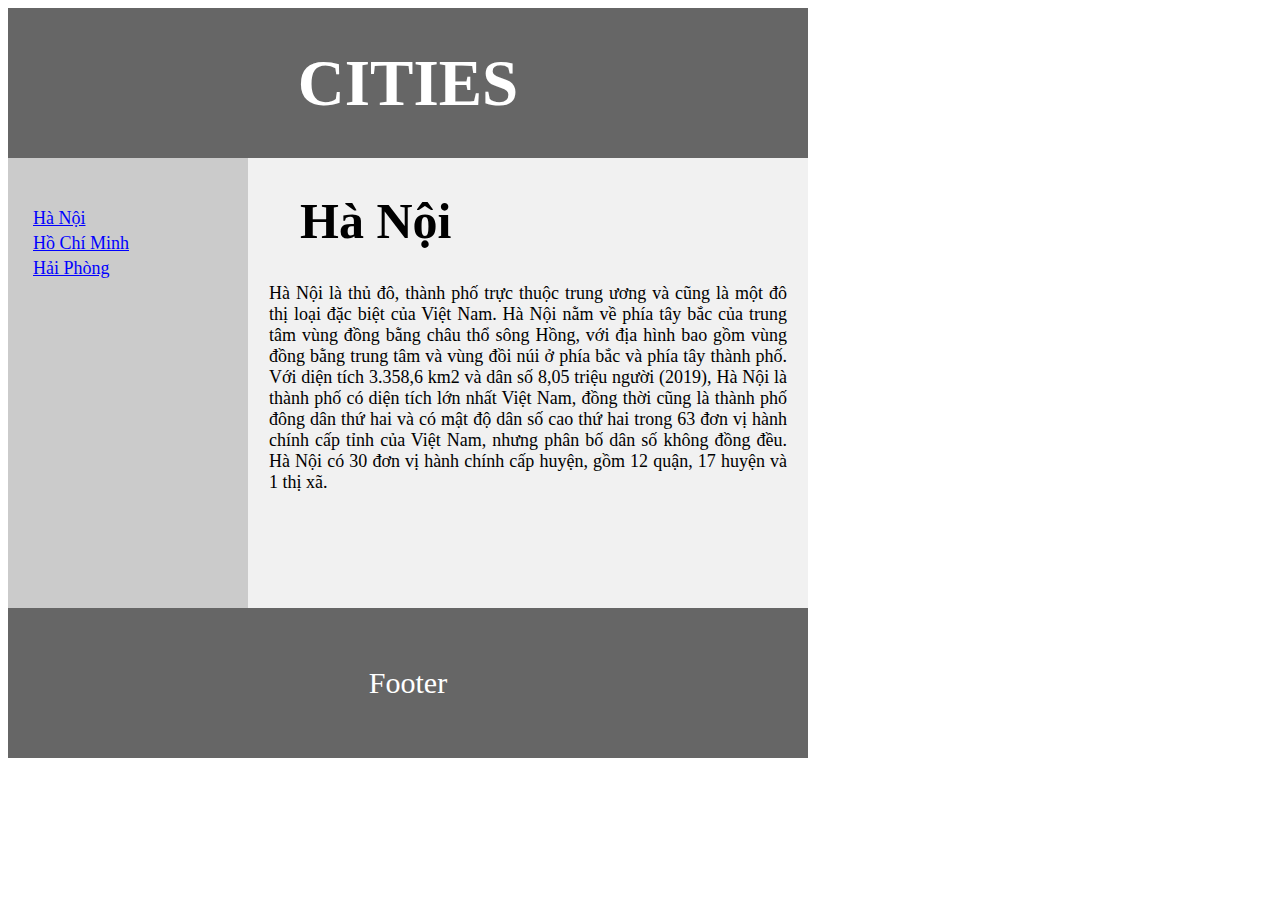
<file: buoi1/NguyenKhacThien_baiso1_buoi1/index.html>
<!DOCTYPE html>
<html lang="en">
<head>
    <meta charset="UTF-8">
    <meta http-equiv="X-UA-Compatible" content="IE=edge">
    <meta name="viewport" content="width=device-width, initial-scale=1.0">
    <link rel="stylesheet" href="./css/style.css">
    <title>Document</title>
</head>
<body>
    <header class="header">
        CITIES
    </header>

    <main class="main">
        <section class="content-left">
            <ul class="city-list">
                <li>
                    <a href="#" class="city-name">Hà Nội</a>
                </li>
                <li>
                    <a href="./sample2.html" class="city-name">Hồ Chí Minh</a>
                </li>
                <li>
                    <a href="./sample3.html" class="city-name">Hải Phòng</a>
                </li>
            </ul>
        </section>
        <article class="content-right">
            <h1 class="name">
                Hà Nội
            </h1>

            <p class="description">
                Hà Nội là thủ đô, thành phố trực thuộc trung ương và cũng là một đô thị loại đặc biệt của Việt Nam. 
                Hà Nội nằm về phía tây bắc của trung tâm vùng đồng bằng châu thổ sông Hồng, 
                với địa hình bao gồm vùng đồng bằng trung tâm và vùng đồi núi ở phía bắc và phía tây thành phố. 
                Với diện tích 3.358,6 km2 và dân số 8,05 triệu người (2019), 
                Hà Nội là thành phố có diện tích lớn nhất Việt Nam, đồng thời cũng là thành phố đông dân thứ hai 
                và có mật độ dân số cao thứ hai trong 63 đơn vị hành chính cấp tỉnh của Việt Nam, nhưng phân bố dân số không đồng đều. 
                Hà Nội có 30 đơn vị hành chính cấp huyện, gồm 12 quận, 17 huyện và 1 thị xã.
            </p>
        </article>

    </main>

    <footer class="footer">
        Footer
    </footer>
    
</body>
</html>
</file>
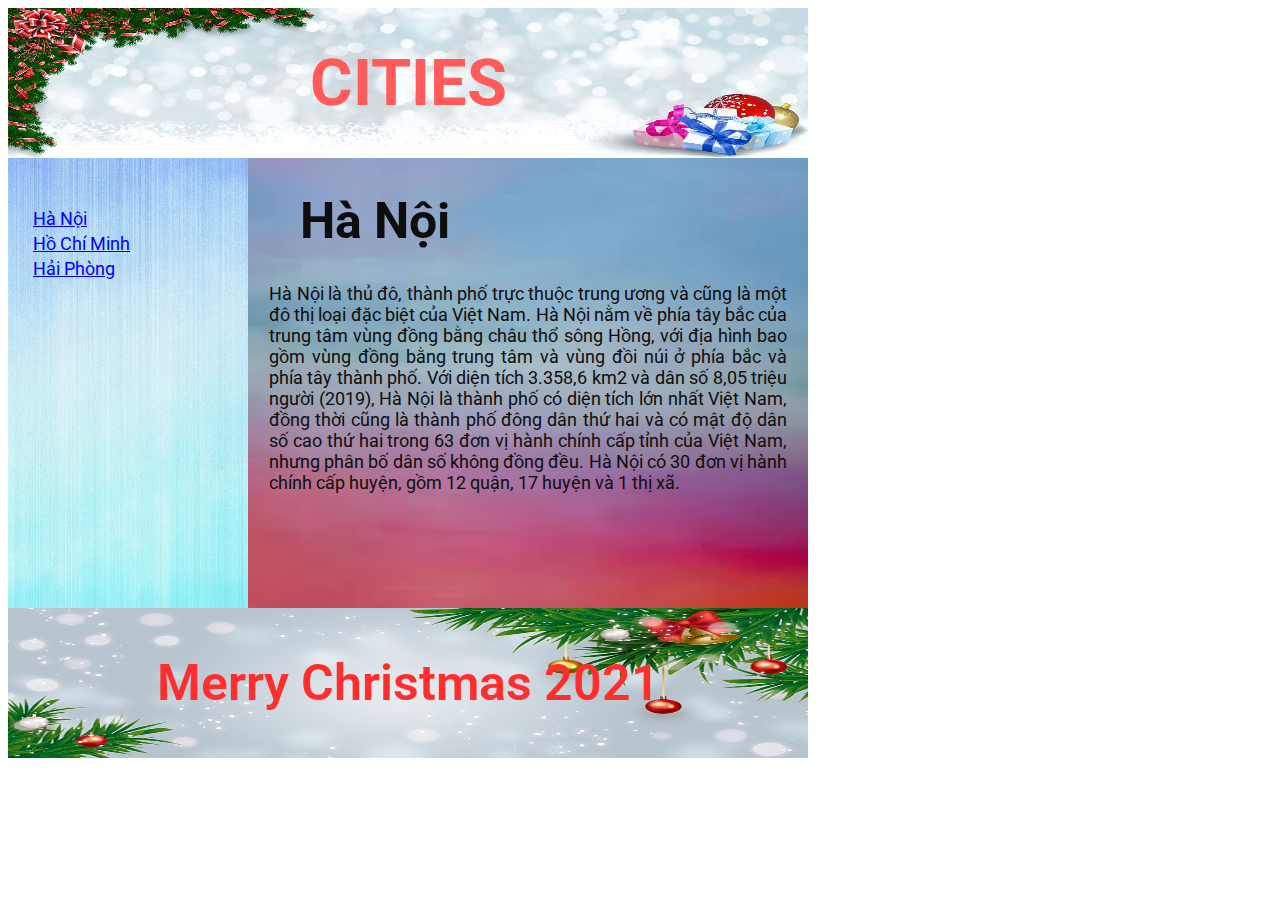
<file: buoi2/NguyenKhacThien_baiso1_buoi2/index.html>
<!DOCTYPE html>
<html lang="en">
<head>
    <meta charset="UTF-8">
    <meta http-equiv="X-UA-Compatible" content="IE=edge">
    <meta name="viewport" content="width=device-width, initial-scale=1.0">
    <link rel="preconnect" href="https://fonts.googleapis.com">
    <link rel="preconnect" href="https://fonts.gstatic.com" crossorigin>
    <link href="https://fonts.googleapis.com/css2?family=Roboto:ital,wght@0,300;0,400;0,500;1,700&display=swap" rel="stylesheet">
    <link rel="stylesheet" href="./css/style.css">
    <title>Document</title>
</head>
<body>
    <header class="header">
        <div class="header-content">
            <img src="./img/christmas-banner-6739203__480.jpg" alt="bg-img" class="header-img">
            <div class="header-name">CITIES</div>
        </div>
    </header>

    <main class="main">
        <section class="content-left">
            <div class="navbar">
                <div class="bg-navbar">
                    <img src="./img/bg-doc.jpg" alt="navbar bg" class="nav-img">
                </div>
                <div class="city-names">
                    <ul class="city-list">
                        <li>
                            <a href="#" class="city-name">Hà Nội</a>
                        </li>
                        <li>
                            <a href="./sample2.html" class="city-name">Hồ Chí Minh</a>
                        </li>
                        <li>
                            <a href="./sample3.html" class="city-name">Hải Phòng</a>
                        </li>
                    </ul>
                </div>
            </div>
        </section>
        <article class="content-right">
            <div class="main-content">
                <div class="bg-content">
                    <img src="./img/bg-right.jpg" alt="bg right" class="city-name-img">
                </div>
                <div class="content">
                    <h1 class="name">
                        Hà Nội
                    </h1>
        
                    <p class="description">
                        Hà Nội là thủ đô, thành phố trực thuộc trung ương và cũng là một đô thị loại đặc biệt của Việt Nam. 
                        Hà Nội nằm về phía tây bắc của trung tâm vùng đồng bằng châu thổ sông Hồng, 
                        với địa hình bao gồm vùng đồng bằng trung tâm và vùng đồi núi ở phía bắc và phía tây thành phố. 
                        Với diện tích 3.358,6 km2 và dân số 8,05 triệu người (2019), 
                        Hà Nội là thành phố có diện tích lớn nhất Việt Nam, đồng thời cũng là thành phố đông dân thứ hai 
                        và có mật độ dân số cao thứ hai trong 63 đơn vị hành chính cấp tỉnh của Việt Nam, nhưng phân bố dân số không đồng đều. 
                        Hà Nội có 30 đơn vị hành chính cấp huyện, gồm 12 quận, 17 huyện và 1 thị xã.
                    </p>
                </div>
            </div>
        </article>

    </main>

    <footer>
        <div class="footer">
            <div class="bg-footer">
                <img src="./img/bg_footer.jpg" alt="bg footer" class="footer-img">
            </div>
            <div class="footer-content">
                Merry Christmas 2021
            </div>
        </div>
    </footer>
    
</body>
</html>
</file>
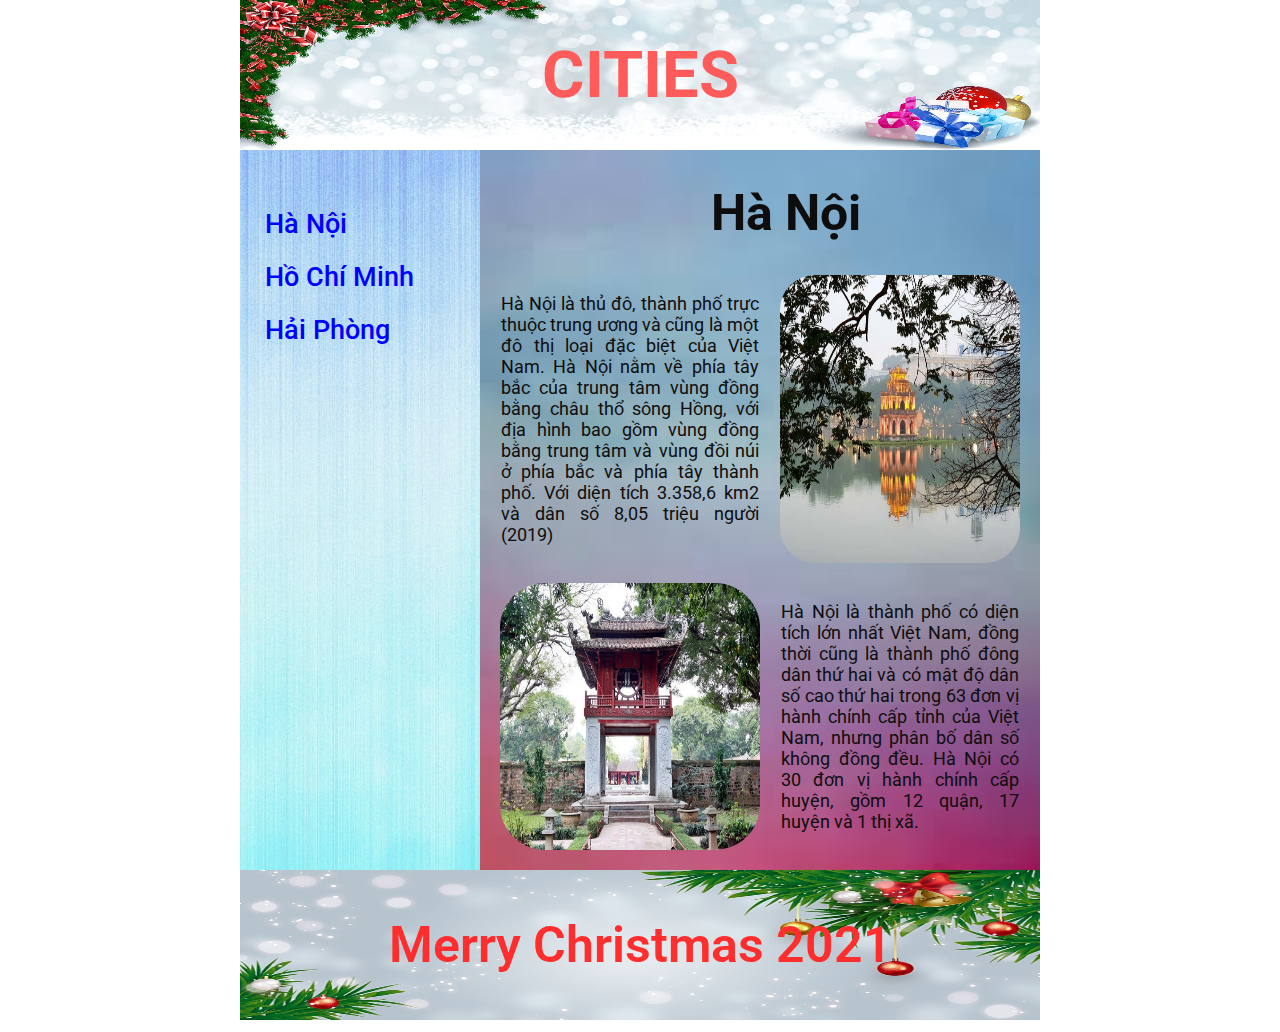
<file: buoi3/NguyenKhacThien_baiso1_buoi3/index.html>
<!DOCTYPE html>
<html lang="en">
<head>
    <meta charset="UTF-8">
    <meta http-equiv="X-UA-Compatible" content="IE=edge">
    <meta name="viewport" content="width=device-width, initial-scale=1.0">
    <link rel="preconnect" href="https://fonts.googleapis.com">
    <link rel="preconnect" href="https://fonts.gstatic.com" crossorigin>
    <link href="https://fonts.googleapis.com/css2?family=Roboto:ital,wght@0,300;0,400;0,500;1,700&display=swap" rel="stylesheet">
    <link rel="stylesheet" href="./css/style.css">
    <title>Document</title>
</head>
<body>
    <header class="header">
        <div class="header-content">
            <img src="./img/christmas-banner-6739203__480.jpg" alt="bg-img" class="header-img">
            <div class="header-name">CITIES</div>
        </div>
    </header>

    <main class="main">
        <section class="content-left">
            <div class="navbar">
                <!-- <div class="bg-navbar">
                    <img src="./img/bg-doc.jpg" alt="navbar bg" class="nav-img">
                </div> -->
                <div class="city-names">
                    <ul class="city-list">
                        <li>
                            <a href="#" class="city-name">Hà Nội</a>
                        </li>
                        <li>
                            <a href="./sample2.html" class="city-name">Hồ Chí Minh</a>
                        </li>
                        <li>
                            <a href="./sample3.html" class="city-name">Hải Phòng</a>
                        </li>
                    </ul>
                </div>
            </div>
        </section>
        <article class="content-right">
            <!-- <div class="main-content">
                <div class="bg-content">
                    <img src="./img/bg-right.jpg" alt="bg right" class="city-name-img">
                </div> -->
                <div class="content">
                    <h1 class="name">
                        Hà Nội
                    </h1>

                    <div class="content__1">
                        <p class="description">
                            Hà Nội là thủ đô, thành phố trực thuộc trung ương và cũng là một đô thị loại đặc biệt của Việt Nam. 
                            Hà Nội nằm về phía tây bắc của trung tâm vùng đồng bằng châu thổ sông Hồng, 
                            với địa hình bao gồm vùng đồng bằng trung tâm và vùng đồi núi ở phía bắc và phía tây thành phố. 
                            Với diện tích 3.358,6 km2 và dân số 8,05 triệu người (2019)
                        </p>
                        <img src="./img/Ha-Noi-1.jpg" alt="hình ảnh hải phòng" class= "content__img-1">
                    </div>
                    <div class="content__2">
                        <img src="./img/van-mieu-quoc-tu-giam.jpg" alt="hình ảnh hải phòng" class= "content__img-2">
                        <P class="description">    
                            Hà Nội là thành phố có diện tích lớn nhất Việt Nam, đồng thời cũng là thành phố đông dân thứ hai 
                            và có mật độ dân số cao thứ hai trong 63 đơn vị hành chính cấp tỉnh của Việt Nam, nhưng phân bố dân số không đồng đều. 
                            Hà Nội có 30 đơn vị hành chính cấp huyện, gồm 12 quận, 17 huyện và 1 thị xã.
                        </p>
                    </div>
                </div>
            </div>
        </article>

    </main>

    <footer>
        <div class="footer">
            <div class="bg-footer">
                <img src="./img/bg_footer.jpg" alt="bg footer" class="footer-img">
            </div>
            <div class="footer-content">
                Merry Christmas 2021
            </div>
        </div>
    </footer>
    
</body>
</html>
</file>
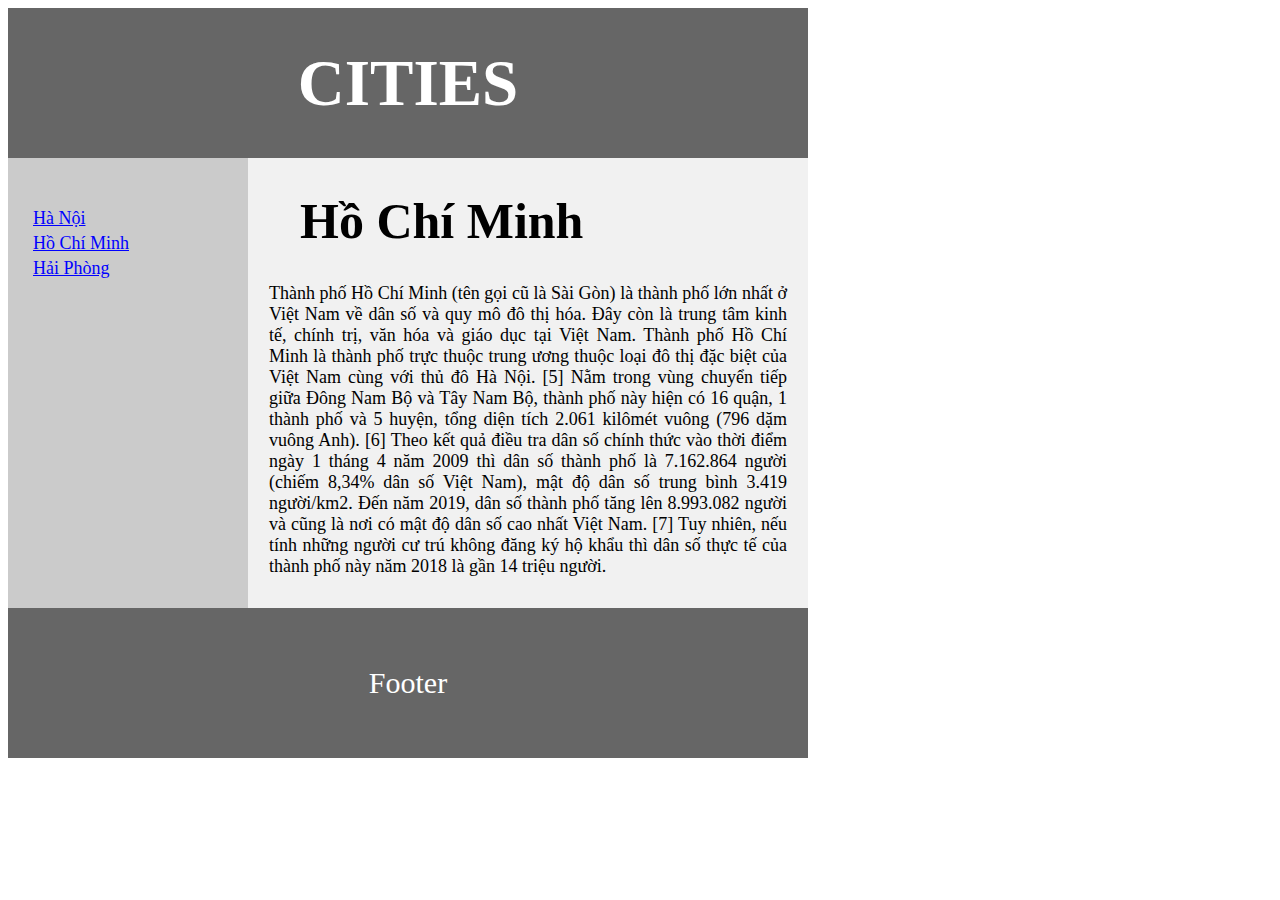
<file: buoi1/NguyenKhacThien_baiso1_buoi1/sample2.html>
<!DOCTYPE html>
<html lang="en">
<head>
    <meta charset="UTF-8">
    <meta http-equiv="X-UA-Compatible" content="IE=edge">
    <meta name="viewport" content="width=device-width, initial-scale=1.0">
    <link rel="stylesheet" href="./css/style.css">
    <title>Document</title>
</head>
<body>
    <header class="header">
        CITIES
    </header>

    <main class="main">
        <section class="content-left">
            <ul class="city-list">
                <li>
                    <a href="./index.html" class="city-name">Hà Nội</a>
                </li>
                <li>
                    <a href="#" class="city-name">Hồ Chí Minh</a>
                </li>
                <li>
                    <a href="./sample3.html" class="city-name">Hải Phòng</a>
                </li>
            </ul>
        </section>
        <article class="content-right">
            <h1 class="name">
                Hồ Chí Minh
            </h1>

            <p class="description">
                Thành phố Hồ Chí Minh (tên gọi cũ là Sài Gòn) là thành phố lớn nhất ở Việt Nam về dân số và quy mô đô thị hóa. 
                Đây còn là trung tâm kinh tế, chính trị, văn hóa và giáo dục tại Việt Nam. 
                Thành phố Hồ Chí Minh là thành phố trực thuộc trung ương thuộc loại đô thị đặc biệt của Việt Nam cùng với thủ đô Hà Nội.
                [5] Nằm trong vùng chuyển tiếp giữa Đông Nam Bộ và Tây Nam Bộ, thành phố này hiện có 16 quận, 1 thành phố và 5 huyện, tổng diện tích 2.061 kilômét vuông (796 dặm vuông Anh).
                [6] Theo kết quả điều tra dân số chính thức vào thời điểm ngày 1 tháng 4 năm 2009 thì dân số thành phố là 7.162.864 người (chiếm 8,34% dân số Việt Nam), mật độ dân số trung bình 3.419 người/km2. 
                Đến năm 2019, dân số thành phố tăng lên 8.993.082 người và cũng là nơi có mật độ dân số cao nhất Việt Nam.
                [7] Tuy nhiên, nếu tính những người cư trú không đăng ký hộ khẩu thì dân số thực tế của thành phố này năm 2018 là gần 14 triệu người.
            </p>
        </article>

    </main>

    <footer class="footer">
        Footer
    </footer>
    
</body>
</html>
</file>
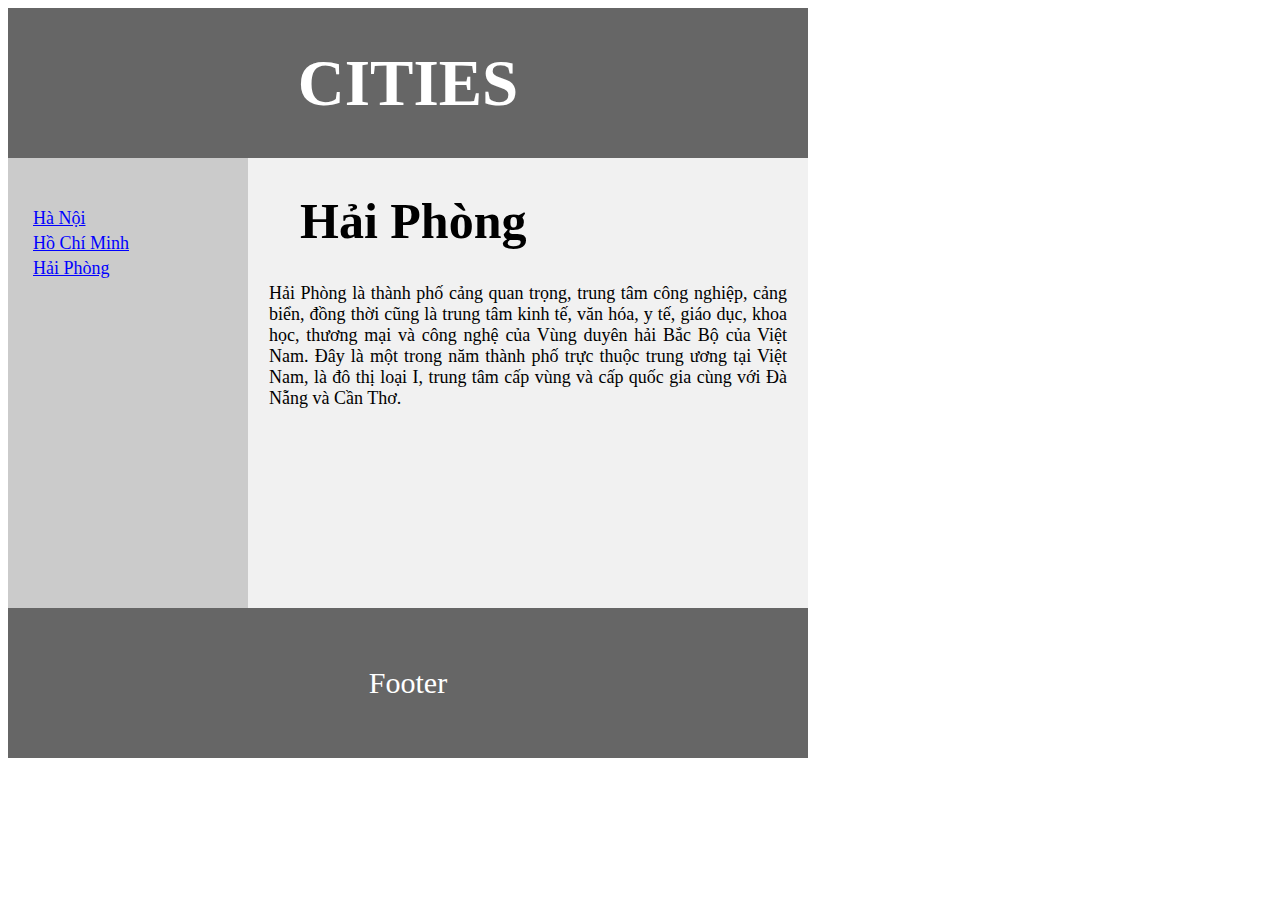
<file: buoi1/NguyenKhacThien_baiso1_buoi1/sample3.html>
<!DOCTYPE html>
<html lang="en">
<head>
    <meta charset="UTF-8">
    <meta http-equiv="X-UA-Compatible" content="IE=edge">
    <meta name="viewport" content="width=device-width, initial-scale=1.0">
    <link rel="stylesheet" href="./css/style.css">
    <title>Document</title>
</head>
<body>
    <header class="header">
        CITIES
    </header>

    <main class="main">
        <section class="content-left">
            <ul class="city-list">
                <li>
                    <a href="./index.html" class="city-name">Hà Nội</a>
                </li>
                <li>
                    <a href="./sample2.html" class="city-name">Hồ Chí Minh</a>
                </li>
                <li>
                    <a href="#" class="city-name">Hải Phòng</a>
                </li>
            </ul>
        </section>
        <article class="content-right">
            <h1 class="name">
                Hải Phòng
            </h1>

            <p class="description">
                Hải Phòng là thành phố cảng quan trọng, trung tâm công nghiệp, cảng biển, 
                đồng thời cũng là trung tâm kinh tế, văn hóa, y tế, giáo dục, khoa học, thương mại và công nghệ 
                của Vùng duyên hải Bắc Bộ của Việt Nam. Đây là một trong năm thành phố trực thuộc trung ương tại Việt Nam, 
                là đô thị loại I, trung tâm cấp vùng và cấp quốc gia cùng với Đà Nẵng và Cần Thơ.
            </p>
        </article>

    </main>

    <footer class="footer">
        Footer
    </footer>
    
</body>
</html>
</file>
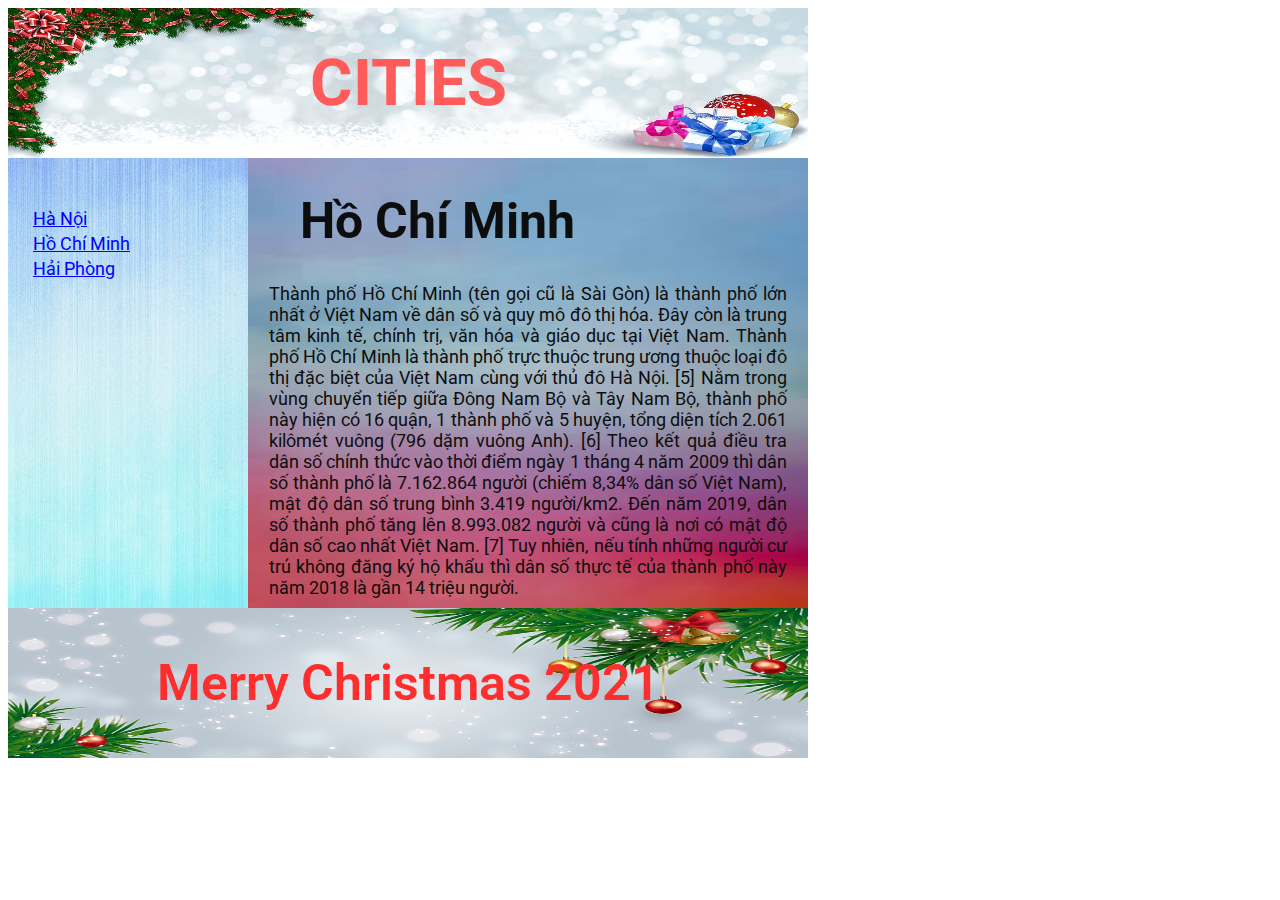
<file: buoi2/NguyenKhacThien_baiso1_buoi2/sample2.html>
<!DOCTYPE html>
<html lang="en">
<head>
    <meta charset="UTF-8">
    <meta http-equiv="X-UA-Compatible" content="IE=edge">
    <meta name="viewport" content="width=device-width, initial-scale=1.0">
    <link rel="preconnect" href="https://fonts.googleapis.com">
    <link rel="preconnect" href="https://fonts.gstatic.com" crossorigin>
    <link href="https://fonts.googleapis.com/css2?family=Roboto:ital,wght@0,300;0,400;0,500;1,700&display=swap" rel="stylesheet">
    <link rel="stylesheet" href="./css/style.css">
    <title>Document</title>
</head>
<body>
    <header class="header">
        <div class="header-content">
            <img src="./img/christmas-banner-6739203__480.jpg" alt="bg-img" class="header-img">
            <div class="header-name">CITIES</div>
        </div>
    </header>

    <main class="main">
        <section class="content-left">
            <div class="navbar">
                <div class="bg-navbar">
                    <img src="./img/bg-doc.jpg" alt="navbar bg" class="nav-img">
                </div>
                <div class="city-names">
                    <ul class="city-list">
                        <li>
                            <a href="./index.html" class="city-name">Hà Nội</a>
                        </li>
                        <li>
                            <a href="#" class="city-name">Hồ Chí Minh</a>
                        </li>
                        <li>
                            <a href="./sample3.html" class="city-name">Hải Phòng</a>
                        </li>
                    </ul>
                </div>
            </div>
        </section>
        <article class="content-right">
            <div class="main-content">
                <div class="bg-content">
                    <img src="./img/bg-right.jpg" alt="bg right" class="city-name-img">
                </div>
                <div class="content">
                    <h1 class="name">
                        Hồ Chí Minh
                    </h1>
        
                    <p class="description">
                        Thành phố Hồ Chí Minh (tên gọi cũ là Sài Gòn) là thành phố lớn nhất ở Việt Nam về dân số và quy mô đô thị hóa. 
                        Đây còn là trung tâm kinh tế, chính trị, văn hóa và giáo dục tại Việt Nam. 
                        Thành phố Hồ Chí Minh là thành phố trực thuộc trung ương thuộc loại đô thị đặc biệt của Việt Nam cùng với thủ đô Hà Nội.
                        [5] Nằm trong vùng chuyển tiếp giữa Đông Nam Bộ và Tây Nam Bộ, thành phố này hiện có 16 quận, 1 thành phố và 5 huyện, tổng diện tích 2.061 kilômét vuông (796 dặm vuông Anh).
                        [6] Theo kết quả điều tra dân số chính thức vào thời điểm ngày 1 tháng 4 năm 2009 thì dân số thành phố là 7.162.864 người (chiếm 8,34% dân số Việt Nam), mật độ dân số trung bình 3.419 người/km2. 
                        Đến năm 2019, dân số thành phố tăng lên 8.993.082 người và cũng là nơi có mật độ dân số cao nhất Việt Nam.
                        [7] Tuy nhiên, nếu tính những người cư trú không đăng ký hộ khẩu thì dân số thực tế của thành phố này năm 2018 là gần 14 triệu người.
                    </p>
                </div>
            </div>
            
        </article>

    </main>

    <footer>
        <div class="footer">
            <div class="bg-footer">
                <img src="./img/bg_footer.jpg" alt="bg footer" class="footer-img">
            </div>
            <div class="footer-content">
                Merry Christmas 2021
            </div>
        </div>
    </footer>
    
</body>
</html>
</file>
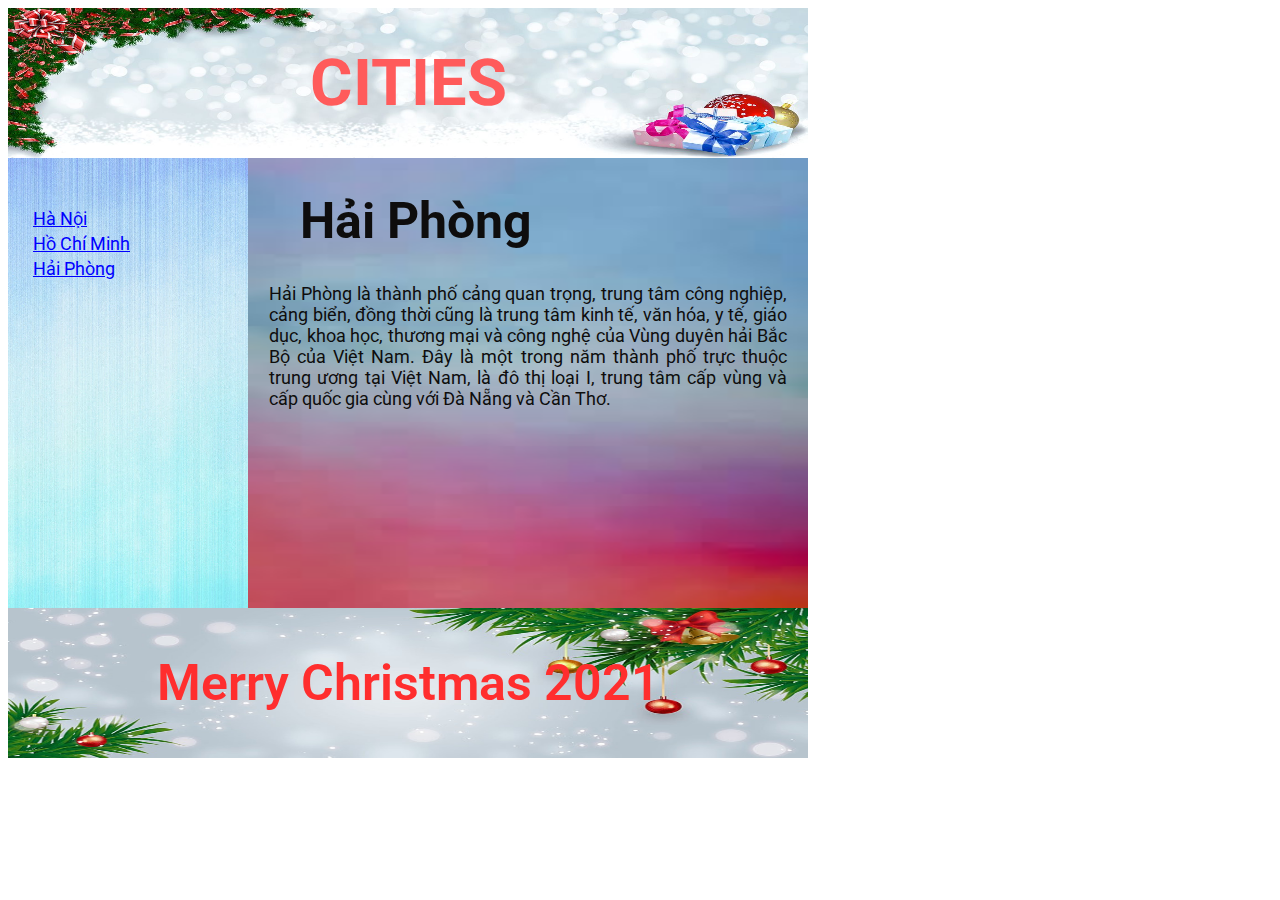
<file: buoi2/NguyenKhacThien_baiso1_buoi2/sample3.html>
<!DOCTYPE html>
<html lang="en">
<head>
    <meta charset="UTF-8">
    <meta http-equiv="X-UA-Compatible" content="IE=edge">
    <meta name="viewport" content="width=device-width, initial-scale=1.0">
    <link rel="preconnect" href="https://fonts.googleapis.com">
    <link rel="preconnect" href="https://fonts.gstatic.com" crossorigin>
    <link href="https://fonts.googleapis.com/css2?family=Roboto:ital,wght@0,300;0,400;0,500;1,700&display=swap" rel="stylesheet">
    <link rel="stylesheet" href="./css/style.css">
    <title>Document</title>
</head>
<body>
    <header class="header">
        <div class="header-content">
            <img src="./img/christmas-banner-6739203__480.jpg" alt="bg-img" class="header-img">
            <div class="header-name">CITIES</div>
        </div>
    </header>

    <main class="main">
        <section class="content-left">
            <div class="navbar">
                <div class="bg-navbar">
                    <img src="./img/bg-doc.jpg" alt="navbar bg" class="nav-img">
                </div>
                <div class="city-names">
                    <ul class="city-list">
                        <li>
                            <a href="./index.html" class="city-name">Hà Nội</a>
                        </li>
                        <li>
                            <a href="./sample2.html" class="city-name">Hồ Chí Minh</a>
                        </li>
                        <li>
                            <a href="#" class="city-name">Hải Phòng</a>
                        </li>
                    </ul>                    
                </div>
            </div>
        </section>
        <article class="content-right">
            <div class="main-content">
                <div class="bg-content">
                    <img src="./img/bg-right.jpg" alt="bg right" class="city-name-img">
                </div>
                <div class="content">
                    <h1 class="name">
                        Hải Phòng
                    </h1>
        
                    <p class="description">
                        Hải Phòng là thành phố cảng quan trọng, trung tâm công nghiệp, cảng biển, 
                        đồng thời cũng là trung tâm kinh tế, văn hóa, y tế, giáo dục, khoa học, thương mại và công nghệ 
                        của Vùng duyên hải Bắc Bộ của Việt Nam. Đây là một trong năm thành phố trực thuộc trung ương tại Việt Nam, 
                        là đô thị loại I, trung tâm cấp vùng và cấp quốc gia cùng với Đà Nẵng và Cần Thơ.
                    </p>
                </div>
            </div>
            
        </article>

    </main>

    <footer>
        <div class="footer">
            <div class="bg-footer">
                <img src="./img/bg_footer.jpg" alt="bg footer" class="footer-img">
            </div>
            <div class="footer-content">
                Merry Christmas 2021
            </div>
        </div>
    </footer>
    
</body>
</html>
</file>
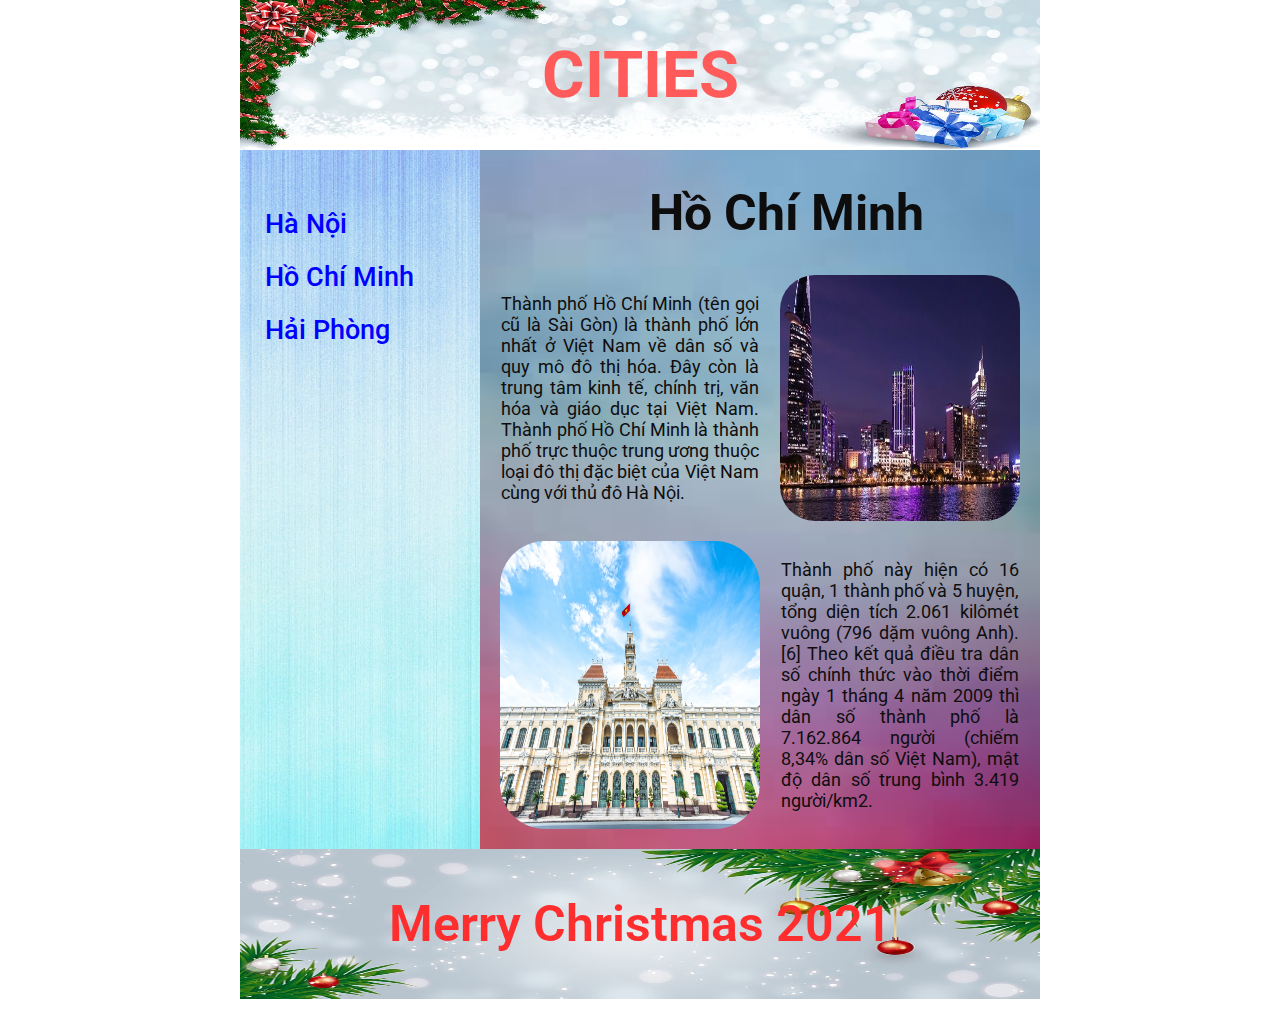
<file: buoi3/NguyenKhacThien_baiso1_buoi3/sample2.html>
<!DOCTYPE html>
<html lang="en">
<head>
    <meta charset="UTF-8">
    <meta http-equiv="X-UA-Compatible" content="IE=edge">
    <meta name="viewport" content="width=device-width, initial-scale=1.0">
    <link rel="preconnect" href="https://fonts.googleapis.com">
    <link rel="preconnect" href="https://fonts.gstatic.com" crossorigin>
    <link href="https://fonts.googleapis.com/css2?family=Roboto:ital,wght@0,300;0,400;0,500;1,700&display=swap" rel="stylesheet">
    <link rel="stylesheet" href="./css/style.css">
    <title>Document</title>
</head>
<body>
    <header class="header">
        <div class="header-content">
            <img src="./img/christmas-banner-6739203__480.jpg" alt="bg-img" class="header-img">
            <div class="header-name">CITIES</div>
        </div>
    </header>

    <main class="main">
        <section class="content-left">
            <div class="navbar">
                <!-- <div class="bg-navbar">
                    <img src="./img/bg-doc.jpg" alt="navbar bg" class="nav-img">
                </div> -->
                <div class="city-names">
                    <ul class="city-list">
                        <li>
                            <a href="./index.html" class="city-name">Hà Nội</a>
                        </li>
                        <li>
                            <a href="#" class="city-name">Hồ Chí Minh</a>
                        </li>
                        <li>
                            <a href="./sample3.html" class="city-name">Hải Phòng</a>
                        </li>
                    </ul>
                </div>
            </div>
        </section>
        <article class="content-right">
            <div class="main-content">
                <!-- <div class="bg-content">
                    <img src="./img/bg-right.jpg" alt="bg right" class="city-name-img">
                </div> -->
                <div class="content">
                    <h1 class="name">
                        Hồ Chí Minh
                    </h1>

                    <div class="content__1">
                        <p class="description">
                            Thành phố Hồ Chí Minh (tên gọi cũ là Sài Gòn) là thành phố lớn nhất ở Việt Nam về dân số và quy mô đô thị hóa. 
                        Đây còn là trung tâm kinh tế, chính trị, văn hóa và giáo dục tại Việt Nam. 
                        Thành phố Hồ Chí Minh là thành phố trực thuộc trung ương thuộc loại đô thị đặc biệt của Việt Nam cùng với thủ đô Hà Nội.
                        </p>
                        <img src="./img/sai-gon.jpg" alt="hình ảnh hải phòng" class= "content__img-1">
                    </div>
                    <div class="content__2">
                        <img src="./img/Cho-Ben-Thanh.jpg" alt="hình ảnh hải phòng" class= "content__img-2">
                        <P class="description">    
                            Thành phố này hiện có 16 quận, 1 thành phố và 5 huyện, tổng diện tích 2.061 kilômét vuông (796 dặm vuông Anh).
                        [6] Theo kết quả điều tra dân số chính thức vào thời điểm ngày 1 tháng 4 năm 2009 thì dân số thành phố là 7.162.864 người (chiếm 8,34% dân số Việt Nam), mật độ dân số trung bình 3.419 người/km2. 
                        </p>
                    </div>
                </div>
            </div>
            
        </article>

    </main>

    <footer>
        <div class="footer">
            <div class="bg-footer">
                <img src="./img/bg_footer.jpg" alt="bg footer" class="footer-img">
            </div>
            <div class="footer-content">
                Merry Christmas 2021
            </div>
        </div>
    </footer>
    
</body>
</html>
</file>
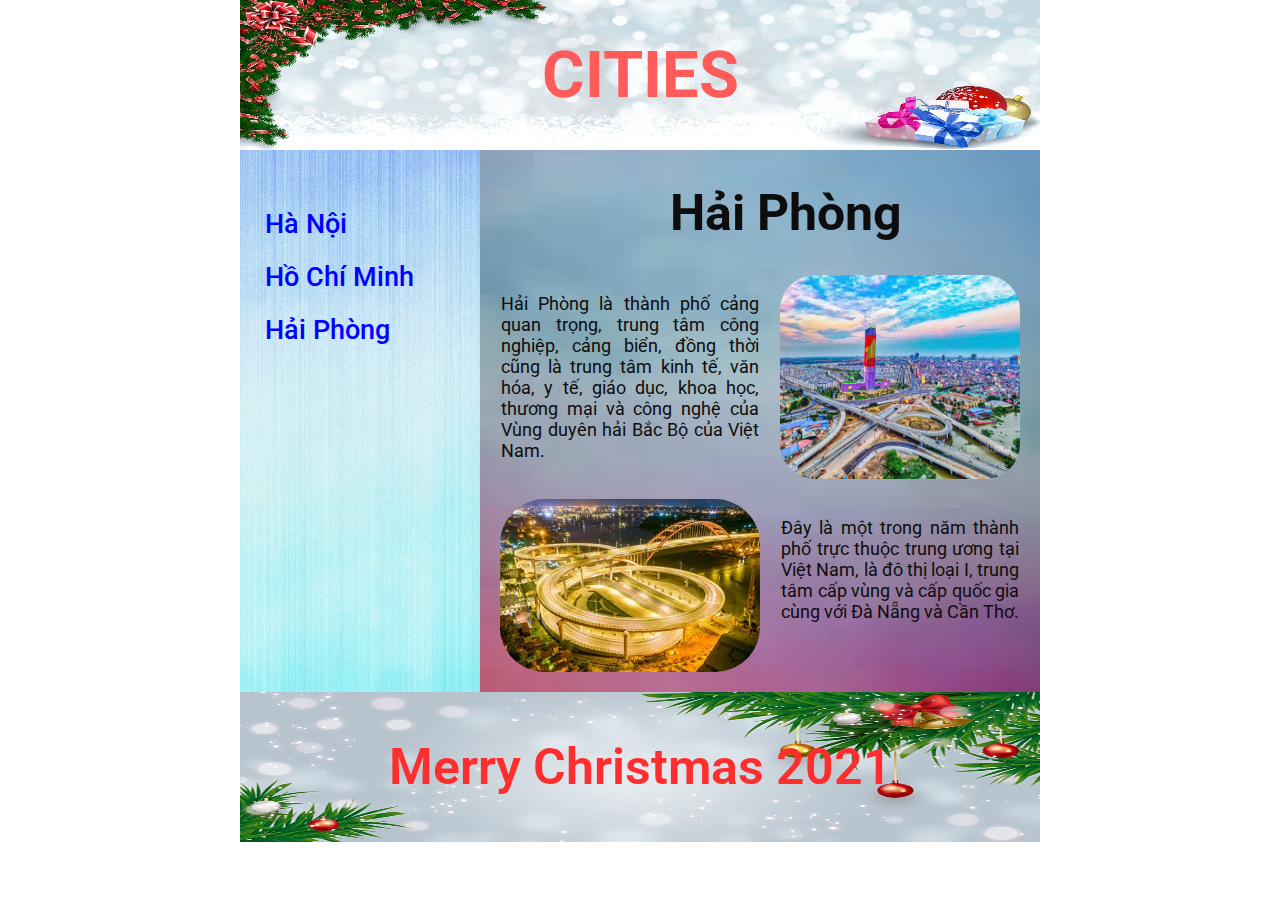
<file: buoi3/NguyenKhacThien_baiso1_buoi3/sample3.html>
<!DOCTYPE html>
<html lang="en">
<head>
    <meta charset="UTF-8">
    <meta http-equiv="X-UA-Compatible" content="IE=edge">
    <meta name="viewport" content="width=device-width, initial-scale=1.0">
    <link rel="preconnect" href="https://fonts.googleapis.com">
    <link rel="preconnect" href="https://fonts.gstatic.com" crossorigin>
    <link href="https://fonts.googleapis.com/css2?family=Roboto:ital,wght@0,300;0,400;0,500;1,700&display=swap" rel="stylesheet">
    <link rel="stylesheet" href="./css/style.css">
    <title>Document</title>
</head>
<body>
    <header class="header">
        <div class="header-content">
            <img src="./img/christmas-banner-6739203__480.jpg" alt="bg-img" class="header-img">
            <div class="header-name">CITIES</div>
        </div>
    </header>

    <main class="main">
        <section class="content-left">
            <div class="navbar">
                <!-- <div class="bg-navbar">
                    <img src="./img/bg-doc.jpg" alt="navbar bg" class="nav-img">
                </div> -->
                <div class="city-names">
                    <ul class="city-list">
                        <li>
                            <a href="./index.html" class="city-name">Hà Nội</a>
                        </li>
                        <li>
                            <a href="./sample2.html" class="city-name">Hồ Chí Minh</a>
                        </li>
                        <li>
                            <a href="#" class="city-name">Hải Phòng</a>
                        </li>
                    </ul>                    
                </div>
            </div>
        </section>
        <article class="content-right">
            <div class="main-content">
                <!-- <div class="bg-content">
                    <img src="./img/bg-right.jpg" alt="bg right" class="city-name-img">
                </div> -->
                <div class="content">
                    <h1 class="name">
                        Hải Phòng
                    </h1>
                    <div class="content__1">
                        <p class="description">
                               Hải Phòng là thành phố cảng quan trọng, trung tâm công nghiệp, cảng biển, 
                            đồng thời cũng là trung tâm kinh tế, văn hóa, y tế, giáo dục, khoa học, thương mại và công nghệ 
                            của Vùng duyên hải Bắc Bộ của Việt Nam. 
                        </p>
                        <img src="./img/Hai-Phong-1.jpg" alt="hình ảnh hải phòng" class= "content__img-1">
                    </div>
                    <div class="content__2">
                        <img src="./img/Hai-Phong.jpg" alt="hình ảnh hải phòng" class= "content__img-2">
                        <P class="description">    Đây là một trong năm thành phố trực thuộc trung ương tại Việt Nam, 
                            là đô thị loại I, trung tâm cấp vùng và cấp quốc gia cùng với Đà Nẵng và Cần Thơ.
                        </p>
                    </div>
                </div>
            </div>
            
        </article>

    </main>

    <footer>
        <div class="footer">
            <div class="bg-footer">
                <img src="./img/bg_footer.jpg" alt="bg footer" class="footer-img">
            </div>
            <div class="footer-content">
                Merry Christmas 2021
            </div>
        </div>
    </footer>
    
</body>
</html>
</file>
<file: buoi1/NguyenKhacThien_baiso1_buoi1/css/style.css>
.header {
    width: 800px;
    height: 150px;
    display: flex;
    justify-content: center;
    align-items: center;
    background-color: #666666;
    color: white;
    font-size: 65px;
    font-weight: 700;
}

.main {
    display: flex;
    height: 450px;
    width: 800px;
}

.content-left {
    width: 30%;
    height: 100%;
    background-color: #cbcbcb;
}

.city-list {
    list-style: none;
    padding-top: 30px;
    padding-left: 25px;
    font-size: 18px;
    line-height: 25px;
}

.city-name {
    color: blue;
}

.content-right {
    width: 70%;
    height: 100%;
    background-color: #f1f1f1;
}

.name {
    font-size: 50px;
    padding-left: 52px;
}

.description {
    padding: 0px 21px;
    text-align: justify;
    font-size: 18px;
}

.footer {
    width: 800px;
    height: 150px;
    display: flex;
    justify-content: center;
    align-items: center;
    font-size: 30px;
    background-color: #666666;
    color: white;
    font-weight: 500;
}
</file>
<file: buoi2/NguyenKhacThien_baiso1_buoi2/css/style.css>
* {
    font-family: 'Roboto', sans-serif;
}

.header {
    width: 800px;
    height: 150px;
    display: flex;
    justify-content: center;
    align-items: center;
    background-color: #666666;
    font-size: 65px;
    font-weight: 700;
}

.header-content {
    width: 100%;
    height: 100%;
    position: relative;
}

.header-name {
    position: absolute;
    top: 50%;
    transform: translate(-50%, -50%);
    left: 50%;
    color: rgb(255, 91, 91);
}

.header-img {
    width: 100%;
    height: 100%;
    background-repeat: no-repeat;
    background-size: cover;
}

.main {
    display: flex;
    height: 450px;
    width: 800px;
}

.content-left {
    width: 30%;
    height: 100%;
}

.navbar {
    position: relative;
    width: 100%;
    height: 100%;
}

.bg-navbar,
.nav-img {
    width: 100%;
    height: 100%;    
}

.city-names {
    position: absolute;
    top: 0;
    left: 0;
}

.city-list {
    list-style: none;
    padding-top: 30px;
    padding-left: 25px;
    font-size: 18px;
    line-height: 25px;
}

.city-name {
    color: blue;
}

.content-right {
    width: 70%;
    height: 100%;
    background-color: #f1f1f1;
}

.content {
    position: absolute;
    top: 0;
    left: 0;
    color: #0e0d0d;
}

.main-content {
    position: relative;
    width: 100%;
    height: 100%;
}

.bg-content,
.city-name-img {
    width: 100%;
    height: 100%;
}

.name {
    font-size: 50px;
    padding-left: 52px;
}

.description {
    padding: 0px 21px;
    text-align: justify;
    font-size: 18px;
}

.footer {
    width: 800px;
    height: 150px;
    display: flex;
    justify-content: center;
    align-items: center;
    font-size: 50px;
    background-color: #666666;
    color: rgb(255 46 46);
    font-weight: 600;
    position: relative;
}

.bg-footer {
    width: 100%;
    height: 100%;
}


.footer-img {
    width: 100%;
    height: 100%;
}

.footer-content {
    position: absolute;
}
</file>
<file: buoi3/NguyenKhacThien_baiso1_buoi3/css/style.css>
* {
    font-family: 'Roboto', sans-serif;
}

body {
    margin: 0 auto;
    margin-left: calc((100% - 800px) / 2);
}

.header {
    max-width: 800px;
    width: 100%;
    height: 150px;
    display: flex;
    justify-content: center;
    align-items: center;
    background-color: #666666;
    font-size: 65px;
    font-weight: 700;
}

.header-content {
    width: 100%;
    height: 100%;
    position: relative;
}

.header-name {
    position: absolute;
    top: 50%;
    transform: translate(-50%, -50%);
    left: 50%;
    color: rgb(255, 91, 91);
}

.header-img {
    width: 100%;
    height: 100%;
}

.main {
    display: flex;
    width: 100%;
    max-width: 800px;
}

.content-left {
    width: 30%;
    background-image: url("../img/bg-doc.jpg");
    background-size: cover;
    background-repeat: no-repeat;
    background-position: center;
}

.navbar {
    width: 100%;
    height: 100%;
}

.bg-navbar,
.nav-img {
    width: 100%; 
    height: 100%;
}

.city-list {
    list-style: none;
    padding-top: 30px;
    padding-left: 25px;
    font-size: 18px;
    line-height: 25px;
}

.city-name {
    color: blue;
    text-decoration: none;
    font-size: 27px;
    font-weight: 500;
    line-height: 53px;
}

.content-right {
    background-image: url("../img/bg-right.jpg");
    background-size: cover;
    background-repeat: no-repeat;
    background-position: center;
    width: 70%;
    background-color: #f1f1f1;
    padding-bottom: 20px;
}

.content {
    color: #0e0d0d;
}

.main-content {
    width: 100%;
    height: 100%;
}

.bg-content,
.city-name-img {
    width: 100%;
    height: 100%;
}

.name {
    font-size: 50px;
    padding-left: 52px;
    text-align: center;
}

.content__1 {
    display: flex;
    width: 100%;
}

.content__img-1 {
    width: 240px;
    margin-right: 20px;
    border-radius: 35px;
}

.content__2 {
    display: flex;
    margin-top: 20px;
    width: 100%;
}

.content__img-2 {
    margin-left: 20px;
    width: 260px;
    border-radius: 45px;
}

.description {
    padding: 0px 21px;
    text-align: justify;
    font-size: 18px;
}

.footer {
    width: 100%;
    max-width: 800px;
    height: 150px;
    display: flex;
    justify-content: center;
    align-items: center;
    font-size: 50px;
    background-color: #666666;
    color: rgb(255 46 46);
    font-weight: 600;
    position: relative;
}

.bg-footer {
    width: 100%;
    height: 100%;
}


.footer-img {
    width: 100%;
    height: 100%;
}

.footer-content {
    position: absolute;
}


/* Responsive */

/* mobile and tablet */
@media screen and (max-width: 800px) {
    body {
        width: 100%;
        margin: 0;
    }

    .main {
        display: block;
    }

    .content-left {
        width: 100%;
    }

    .city-names {
        height: 72px;
    }

    .city-list {
        display: flex;
        justify-content: space-around;
        padding: 0;
        margin: 0;
        height: 100%;
    }

    .city-list li {
        display: flex;
        align-items: center;
    }

    .city-name {
        display: block;
        color: #24242e;
        background-color: aqua;
        padding: 0 21px;
        border-radius: 25px;
    }

    .name {
        margin: 0;
        padding: 20px;
    }

    .content-right {
        width: 100%;
    }

    .content__2,
    .content__1 {
        flex-direction: column-reverse;
    }
    .content__img-2,
    .content__img-1 {
        margin: auto;
        width: 300px;
        border-radius: 20px;
    }
}
</file>
